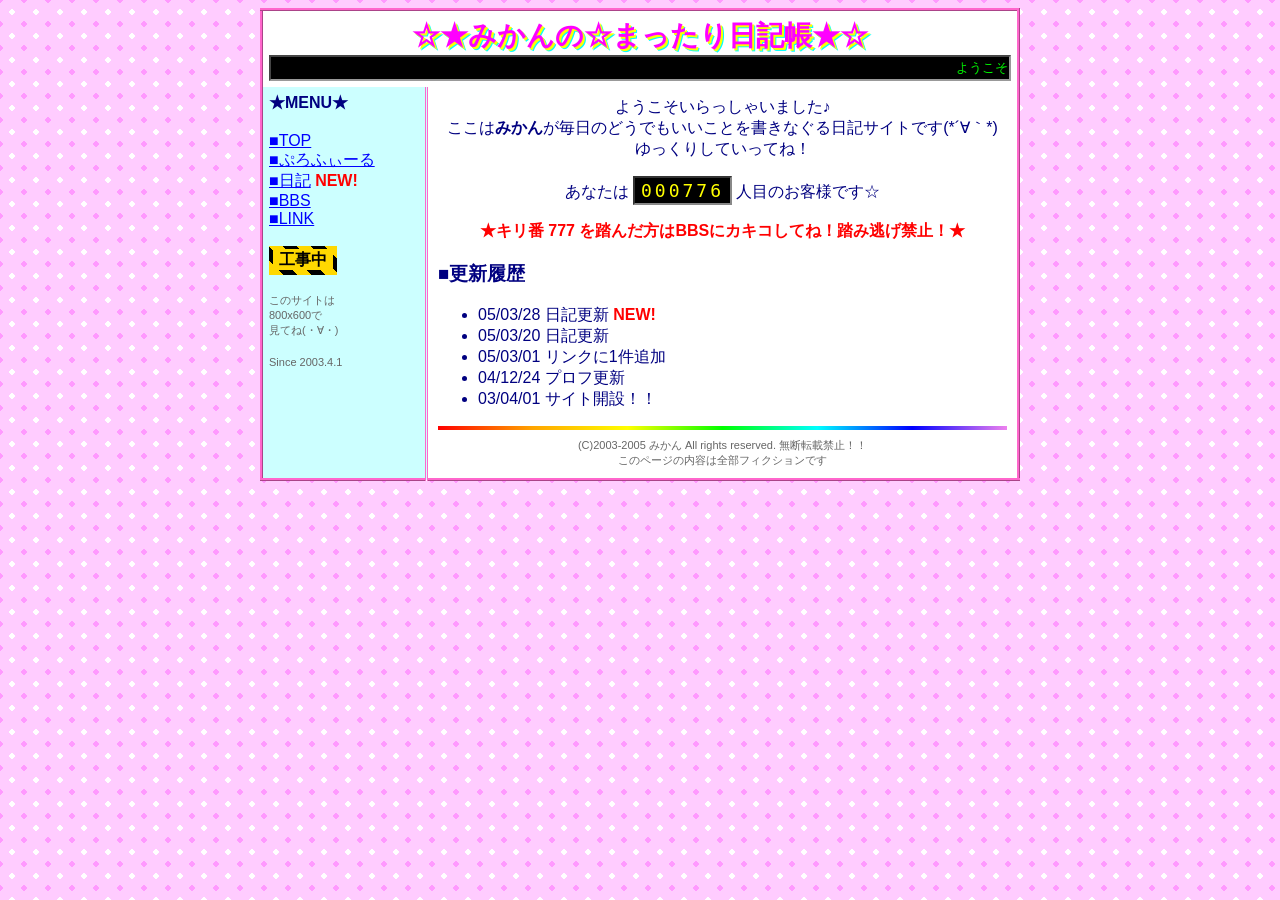
<file: index.html>
<!DOCTYPE HTML PUBLIC "-//W3C//DTD HTML 4.01 Transitional//EN">
<html lang="ja"><head><meta charset="utf-8"><meta name="viewport" content="width=device-width">
<title>TOP - ☆みかんの☆まったり日記帳☆</title><link rel="stylesheet" href="style.css"></head><body>
<table class="main"><tr><td colspan="2" style="padding:6px"><div class="title">☆★みかんの☆まったり日記帳★☆</div>
<marquee class="mq" scrollamount="4">ようこそ！！ここはみかんの日記サイトです♪ 荒らしはｽﾙｰでおながいします m(_ _)m ＞キリ番踏んだ人はBBSに報告してね☆</marquee></td></tr>
<tr><td class="menu"><b>★MENU★</b><br><br>
<a href="index.html">■TOP</a><br><a href="profile.html">■ぷろふぃーる</a><br>
<a href="diary/index.html">■日記</a> <span class="blink">NEW!</span><br>
<a href="bbs.html">■BBS</a><br><a href="links.html">■LINK</a><br><br>
<div class="koji"><span>工事中</span></div><br><br>
<span class="small">このサイトは<br>800x600で<br>見てね(・∀・)</span><br><br>
<span class="small">Since 2003.4.1</span></td><td class="body"><p align="center">ようこそいらっしゃいました♪<br>ここは<b>みかん</b>が毎日のどうでもいいことを書きなぐる日記サイトです(*´∀｀*)<br>ゆっくりしていってね！</p>
<p align="center">あなたは <span class="counter" id="c">000776</span> 人目のお客様です☆</p>
<p align="center" style="color:red;font-weight:bold">★キリ番 777 を踏んだ方はBBSにカキコしてね！踏み逃げ禁止！★</p>
<h3>■更新履歴</h3><ul><li>05/03/28 日記更新 <span class="blink">NEW!</span></li><li>05/03/20 日記更新</li><li>05/03/01 リンクに1件追加</li><li>04/12/24 プロフ更新</li><li>03/04/01 サイト開設！！</li></ul>
<script>var n=776+Math.floor(Math.random()*3);document.getElementById('c').textContent=String(n).padStart(6,'0');</script><hr><div class="small" align="center">(C)2003-2005 みかん All rights reserved. 無断転載禁止！！<br>
このページの内容は全部フィクションです</div></td></tr></table></body></html>
</file>
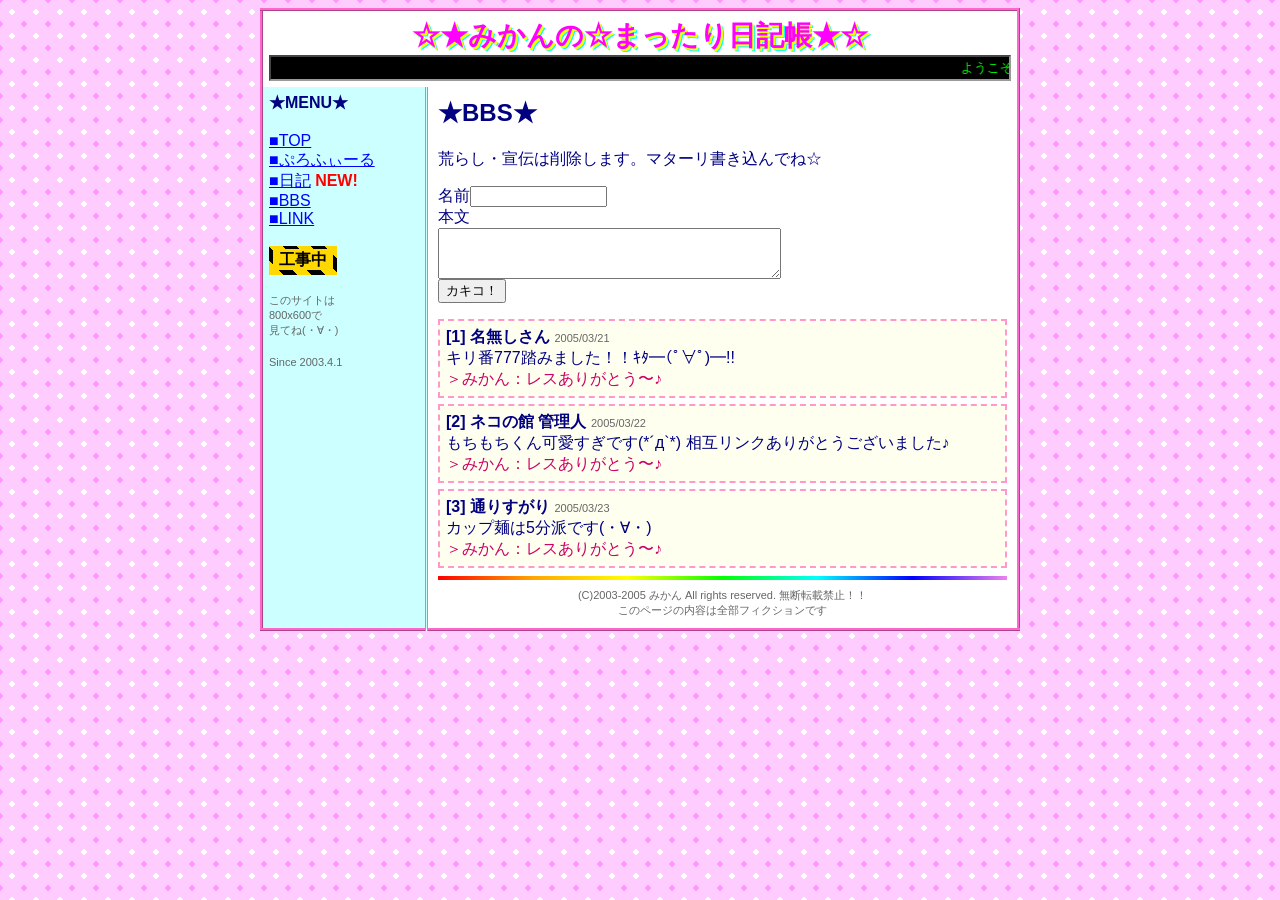
<file: bbs.html>
<!DOCTYPE HTML PUBLIC "-//W3C//DTD HTML 4.01 Transitional//EN">
<html lang="ja"><head><meta charset="utf-8"><meta name="viewport" content="width=device-width">
<title>BBS - ☆みかんの☆まったり日記帳☆</title><link rel="stylesheet" href="style.css"></head><body>
<table class="main"><tr><td colspan="2" style="padding:6px"><div class="title">☆★みかんの☆まったり日記帳★☆</div>
<marquee class="mq" scrollamount="4">ようこそ！！ここはみかんの日記サイトです♪ 荒らしはｽﾙｰでおながいします m(_ _)m ＞キリ番踏んだ人はBBSに報告してね☆</marquee></td></tr>
<tr><td class="menu"><b>★MENU★</b><br><br>
<a href="index.html">■TOP</a><br><a href="profile.html">■ぷろふぃーる</a><br>
<a href="diary/index.html">■日記</a> <span class="blink">NEW!</span><br>
<a href="bbs.html">■BBS</a><br><a href="links.html">■LINK</a><br><br>
<div class="koji"><span>工事中</span></div><br><br>
<span class="small">このサイトは<br>800x600で<br>見てね(・∀・)</span><br><br>
<span class="small">Since 2003.4.1</span></td><td class="body"><h2>★BBS★</h2><p>荒らし・宣伝は削除します。マターリ書き込んでね☆</p>
<form onsubmit="alert('ごめんね、この掲示板は飾りです(´・ω・`)');return false">名前<input size="15"> <br>本文<br><textarea cols="40" rows="3"></textarea><br><input type="submit" value="カキコ！"></form><div class="bbs"><b>[1] 名無しさん</b> <span class="small">2005/03/21</span><br>キリ番777踏みました！！ｷﾀ━(ﾟ∀ﾟ)━!!<br><span style="color:#c06">＞みかん：レスありがとう〜♪</span></div><div class="bbs"><b>[2] ネコの館 管理人</b> <span class="small">2005/03/22</span><br>もちもちくん可愛すぎです(*´д`*) 相互リンクありがとうございました♪<br><span style="color:#c06">＞みかん：レスありがとう〜♪</span></div><div class="bbs"><b>[3] 通りすがり</b> <span class="small">2005/03/23</span><br>カップ麺は5分派です(・∀・)<br><span style="color:#c06">＞みかん：レスありがとう〜♪</span></div><hr><div class="small" align="center">(C)2003-2005 みかん All rights reserved. 無断転載禁止！！<br>
このページの内容は全部フィクションです</div></td></tr></table></body></html>
</file>
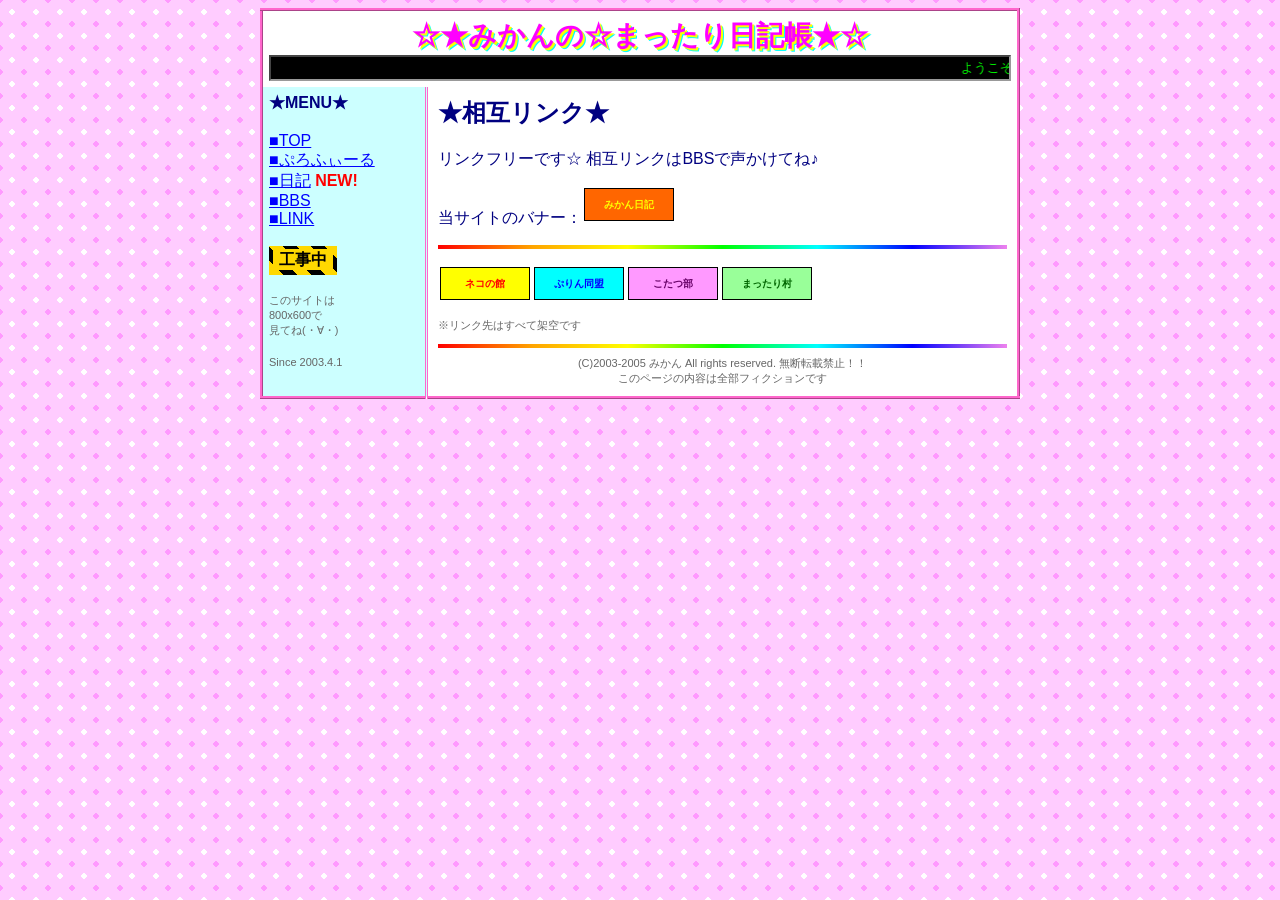
<file: links.html>
<!DOCTYPE HTML PUBLIC "-//W3C//DTD HTML 4.01 Transitional//EN">
<html lang="ja"><head><meta charset="utf-8"><meta name="viewport" content="width=device-width">
<title>LINK - ☆みかんの☆まったり日記帳☆</title><link rel="stylesheet" href="style.css"></head><body>
<table class="main"><tr><td colspan="2" style="padding:6px"><div class="title">☆★みかんの☆まったり日記帳★☆</div>
<marquee class="mq" scrollamount="4">ようこそ！！ここはみかんの日記サイトです♪ 荒らしはｽﾙｰでおながいします m(_ _)m ＞キリ番踏んだ人はBBSに報告してね☆</marquee></td></tr>
<tr><td class="menu"><b>★MENU★</b><br><br>
<a href="index.html">■TOP</a><br><a href="profile.html">■ぷろふぃーる</a><br>
<a href="diary/index.html">■日記</a> <span class="blink">NEW!</span><br>
<a href="bbs.html">■BBS</a><br><a href="links.html">■LINK</a><br><br>
<div class="koji"><span>工事中</span></div><br><br>
<span class="small">このサイトは<br>800x600で<br>見てね(・∀・)</span><br><br>
<span class="small">Since 2003.4.1</span></td><td class="body"><h2>★相互リンク★</h2><p>リンクフリーです☆ 相互リンクはBBSで声かけてね♪</p>
<p>当サイトのバナー：<span class="banner" style="background:#f60;color:#ff0">みかん日記</span></p><hr><p><a href="#"><span class="banner" style="background:#ff0;color:#f00">ネコの館</span></a><a href="#"><span class="banner" style="background:#0ff;color:#00f">ぷりん同盟</span></a><a href="#"><span class="banner" style="background:#f9f;color:#606">こたつ部</span></a><a href="#"><span class="banner" style="background:#9f9;color:#060">まったり村</span></a></p><p class="small">※リンク先はすべて架空です</p><hr><div class="small" align="center">(C)2003-2005 みかん All rights reserved. 無断転載禁止！！<br>
このページの内容は全部フィクションです</div></td></tr></table></body></html>
</file>
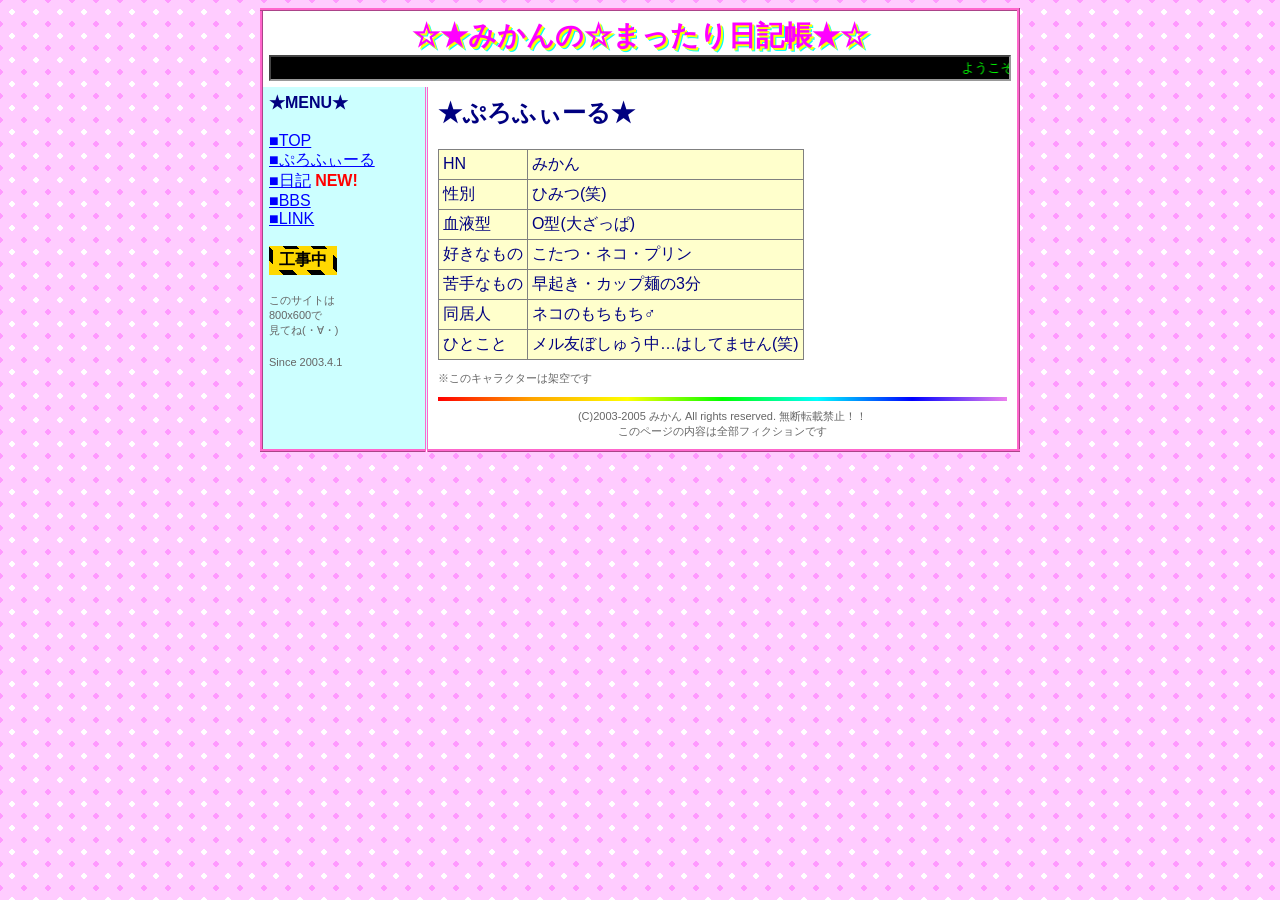
<file: profile.html>
<!DOCTYPE HTML PUBLIC "-//W3C//DTD HTML 4.01 Transitional//EN">
<html lang="ja"><head><meta charset="utf-8"><meta name="viewport" content="width=device-width">
<title>プロフィール - ☆みかんの☆まったり日記帳☆</title><link rel="stylesheet" href="style.css"></head><body>
<table class="main"><tr><td colspan="2" style="padding:6px"><div class="title">☆★みかんの☆まったり日記帳★☆</div>
<marquee class="mq" scrollamount="4">ようこそ！！ここはみかんの日記サイトです♪ 荒らしはｽﾙｰでおながいします m(_ _)m ＞キリ番踏んだ人はBBSに報告してね☆</marquee></td></tr>
<tr><td class="menu"><b>★MENU★</b><br><br>
<a href="index.html">■TOP</a><br><a href="profile.html">■ぷろふぃーる</a><br>
<a href="diary/index.html">■日記</a> <span class="blink">NEW!</span><br>
<a href="bbs.html">■BBS</a><br><a href="links.html">■LINK</a><br><br>
<div class="koji"><span>工事中</span></div><br><br>
<span class="small">このサイトは<br>800x600で<br>見てね(・∀・)</span><br><br>
<span class="small">Since 2003.4.1</span></td><td class="body"><h2>★ぷろふぃーる★</h2><table border="1" cellpadding="4" style="border-collapse:collapse;background:#ffffcc">
<tr><td>HN</td><td>みかん</td></tr><tr><td>性別</td><td>ひみつ(笑)</td></tr><tr><td>血液型</td><td>O型(大ざっぱ)</td></tr><tr><td>好きなもの</td><td>こたつ・ネコ・プリン</td></tr>
<tr><td>苦手なもの</td><td>早起き・カップ麺の3分</td></tr><tr><td>同居人</td><td>ネコのもちもち♂</td></tr><tr><td>ひとこと</td><td>メル友ぼしゅう中…はしてません(笑)</td></tr></table><p class="small">※このキャラクターは架空です</p><hr><div class="small" align="center">(C)2003-2005 みかん All rights reserved. 無断転載禁止！！<br>
このページの内容は全部フィクションです</div></td></tr></table></body></html>
</file>
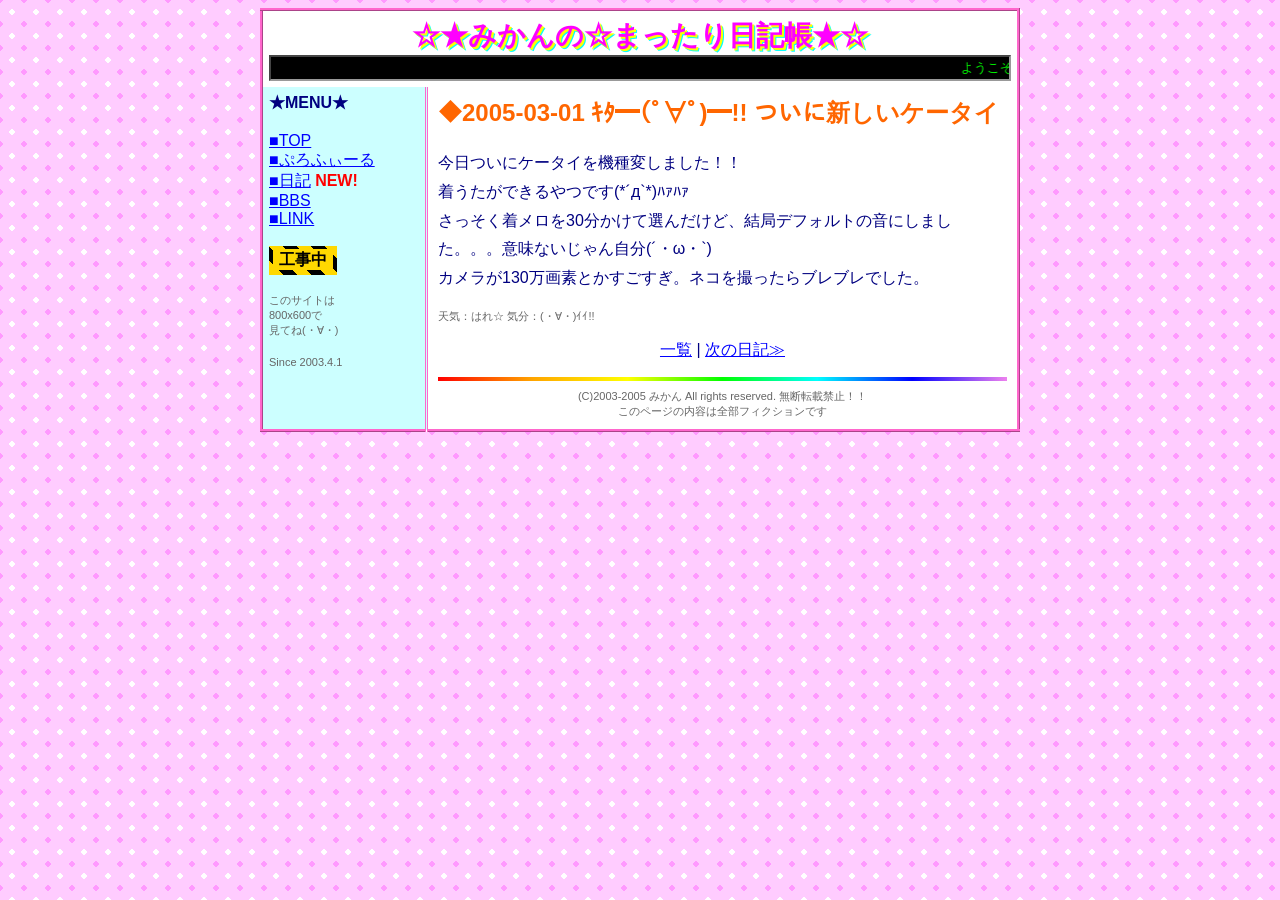
<file: diary/01.html>
<!DOCTYPE HTML PUBLIC "-//W3C//DTD HTML 4.01 Transitional//EN">
<html lang="ja"><head><meta charset="utf-8"><meta name="viewport" content="width=device-width">
<title>ｷﾀ━(ﾟ∀ﾟ)━!! ついに新しいケータイ - ☆みかんの☆まったり日記帳☆</title><link rel="stylesheet" href="../style.css"></head><body>
<table class="main"><tr><td colspan="2" style="padding:6px"><div class="title">☆★みかんの☆まったり日記帳★☆</div>
<marquee class="mq" scrollamount="4">ようこそ！！ここはみかんの日記サイトです♪ 荒らしはｽﾙｰでおながいします m(_ _)m ＞キリ番踏んだ人はBBSに報告してね☆</marquee></td></tr>
<tr><td class="menu"><b>★MENU★</b><br><br>
<a href="../index.html">■TOP</a><br><a href="../profile.html">■ぷろふぃーる</a><br>
<a href="../diary/index.html">■日記</a> <span class="blink">NEW!</span><br>
<a href="../bbs.html">■BBS</a><br><a href="../links.html">■LINK</a><br><br>
<div class="koji"><span>工事中</span></div><br><br>
<span class="small">このサイトは<br>800x600で<br>見てね(・∀・)</span><br><br>
<span class="small">Since 2003.4.1</span></td><td class="body"><h2 style="color:#ff6600">◆2005-03-01 ｷﾀ━(ﾟ∀ﾟ)━!! ついに新しいケータイ</h2><p style="line-height:1.8">今日ついにケータイを機種変しました！！<br>着うたができるやつです(*´д`*)ﾊｧﾊｧ<br>さっそく着メロを30分かけて選んだけど、結局デフォルトの音にしました。。。意味ないじゃん自分(´・ω・`)<br>カメラが130万画素とかすごすぎ。ネコを撮ったらブレブレでした。</p><p class="small">天気：はれ☆ 気分：(・∀・)ｲｲ!!</p><p align="center"><a href="index.html">一覧</a> | <a href="02.html">次の日記≫</a></p><hr><div class="small" align="center">(C)2003-2005 みかん All rights reserved. 無断転載禁止！！<br>
このページの内容は全部フィクションです</div></td></tr></table></body></html>
</file>
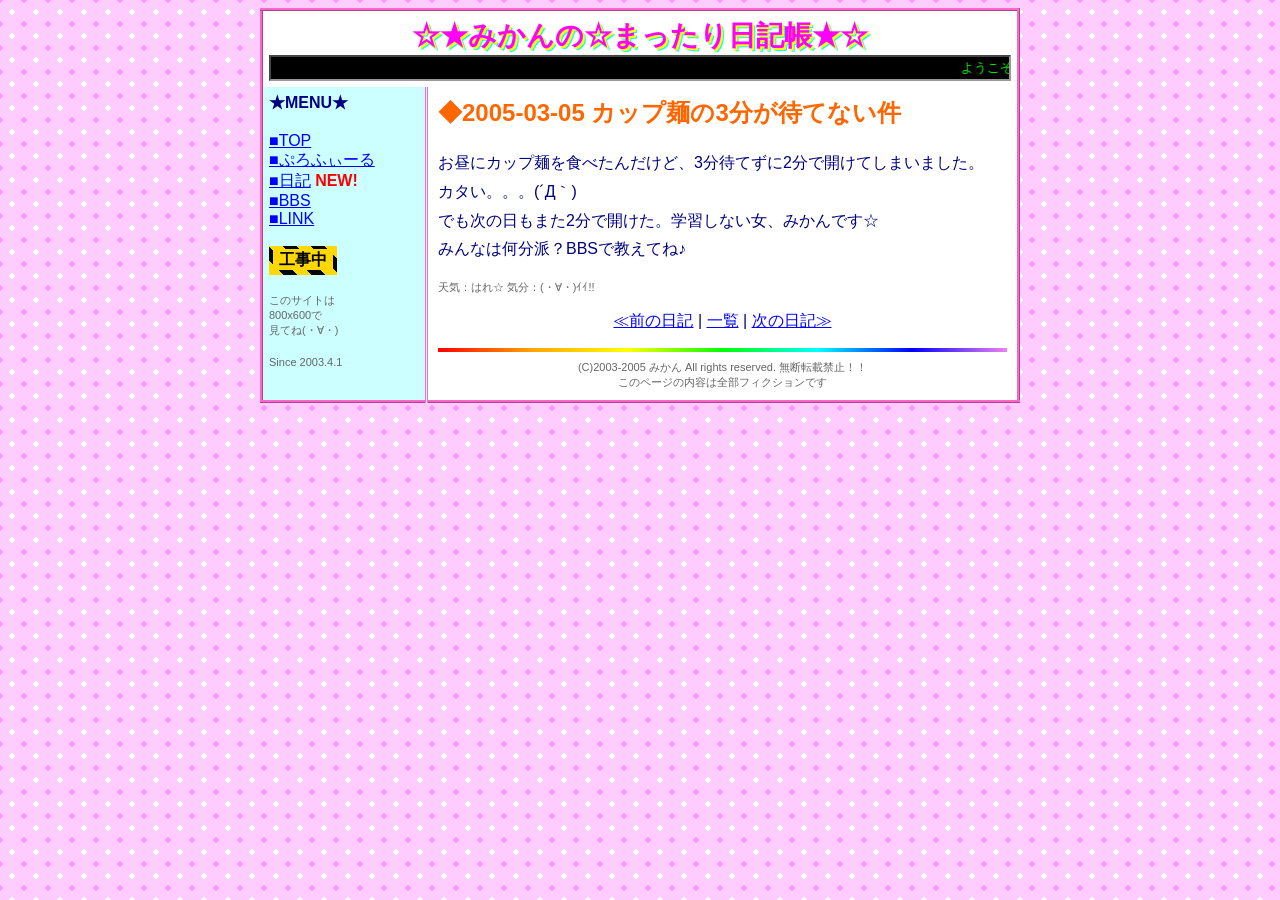
<file: diary/02.html>
<!DOCTYPE HTML PUBLIC "-//W3C//DTD HTML 4.01 Transitional//EN">
<html lang="ja"><head><meta charset="utf-8"><meta name="viewport" content="width=device-width">
<title>カップ麺の3分が待てない件 - ☆みかんの☆まったり日記帳☆</title><link rel="stylesheet" href="../style.css"></head><body>
<table class="main"><tr><td colspan="2" style="padding:6px"><div class="title">☆★みかんの☆まったり日記帳★☆</div>
<marquee class="mq" scrollamount="4">ようこそ！！ここはみかんの日記サイトです♪ 荒らしはｽﾙｰでおながいします m(_ _)m ＞キリ番踏んだ人はBBSに報告してね☆</marquee></td></tr>
<tr><td class="menu"><b>★MENU★</b><br><br>
<a href="../index.html">■TOP</a><br><a href="../profile.html">■ぷろふぃーる</a><br>
<a href="../diary/index.html">■日記</a> <span class="blink">NEW!</span><br>
<a href="../bbs.html">■BBS</a><br><a href="../links.html">■LINK</a><br><br>
<div class="koji"><span>工事中</span></div><br><br>
<span class="small">このサイトは<br>800x600で<br>見てね(・∀・)</span><br><br>
<span class="small">Since 2003.4.1</span></td><td class="body"><h2 style="color:#ff6600">◆2005-03-05 カップ麺の3分が待てない件</h2><p style="line-height:1.8">お昼にカップ麺を食べたんだけど、3分待てずに2分で開けてしまいました。<br>カタい。。。(´Д｀)<br>でも次の日もまた2分で開けた。学習しない女、みかんです☆<br>みんなは何分派？BBSで教えてね♪</p><p class="small">天気：はれ☆ 気分：(・∀・)ｲｲ!!</p><p align="center"><a href="01.html">≪前の日記</a> | <a href="index.html">一覧</a> | <a href="03.html">次の日記≫</a></p><hr><div class="small" align="center">(C)2003-2005 みかん All rights reserved. 無断転載禁止！！<br>
このページの内容は全部フィクションです</div></td></tr></table></body></html>
</file>
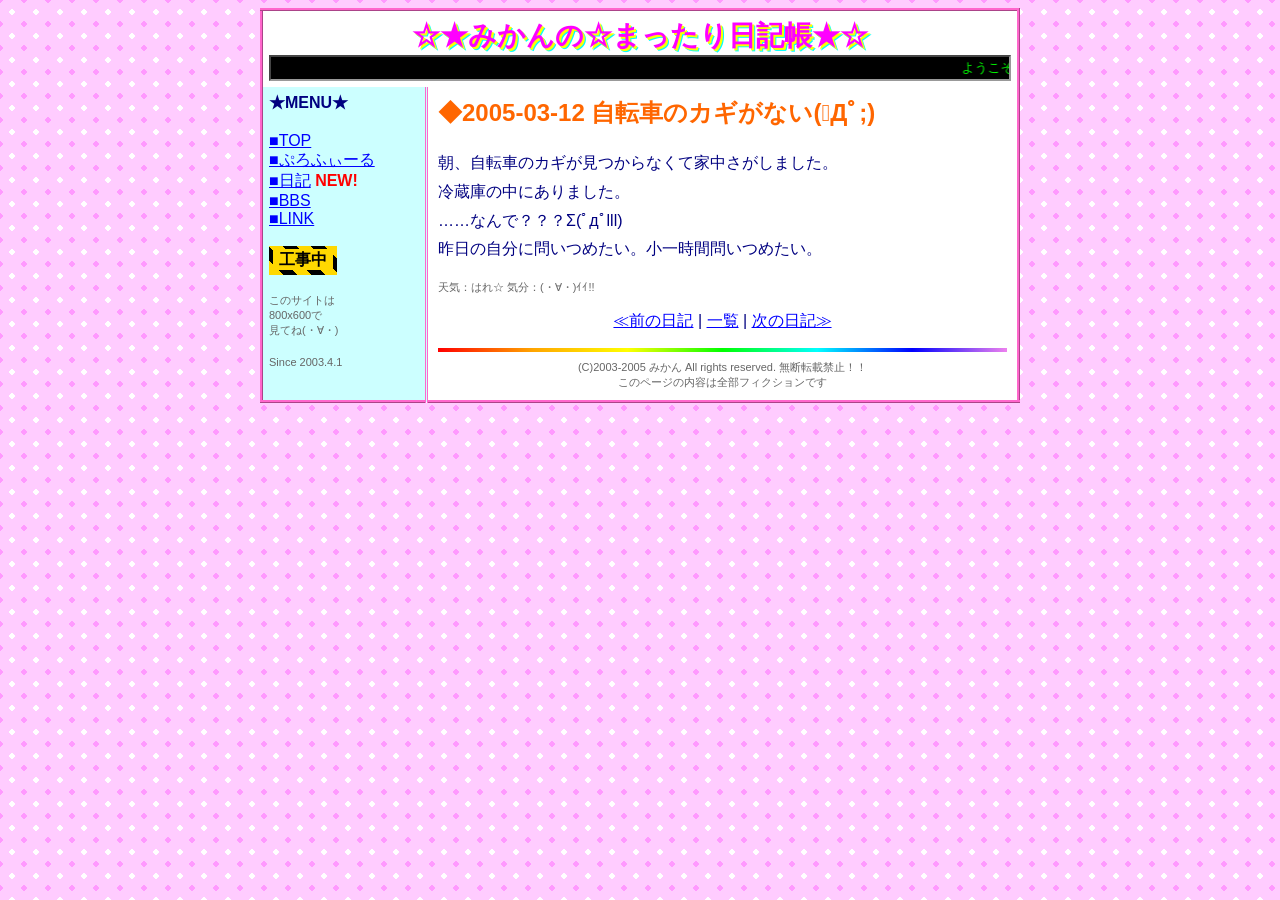
<file: diary/03.html>
<!DOCTYPE HTML PUBLIC "-//W3C//DTD HTML 4.01 Transitional//EN">
<html lang="ja"><head><meta charset="utf-8"><meta name="viewport" content="width=device-width">
<title>自転車のカギがない(ﾟДﾟ;) - ☆みかんの☆まったり日記帳☆</title><link rel="stylesheet" href="../style.css"></head><body>
<table class="main"><tr><td colspan="2" style="padding:6px"><div class="title">☆★みかんの☆まったり日記帳★☆</div>
<marquee class="mq" scrollamount="4">ようこそ！！ここはみかんの日記サイトです♪ 荒らしはｽﾙｰでおながいします m(_ _)m ＞キリ番踏んだ人はBBSに報告してね☆</marquee></td></tr>
<tr><td class="menu"><b>★MENU★</b><br><br>
<a href="../index.html">■TOP</a><br><a href="../profile.html">■ぷろふぃーる</a><br>
<a href="../diary/index.html">■日記</a> <span class="blink">NEW!</span><br>
<a href="../bbs.html">■BBS</a><br><a href="../links.html">■LINK</a><br><br>
<div class="koji"><span>工事中</span></div><br><br>
<span class="small">このサイトは<br>800x600で<br>見てね(・∀・)</span><br><br>
<span class="small">Since 2003.4.1</span></td><td class="body"><h2 style="color:#ff6600">◆2005-03-12 自転車のカギがない(ﾟДﾟ;)</h2><p style="line-height:1.8">朝、自転車のカギが見つからなくて家中さがしました。<br>冷蔵庫の中にありました。<br>……なんで？？？Σ(ﾟдﾟlll)<br>昨日の自分に問いつめたい。小一時間問いつめたい。</p><p class="small">天気：はれ☆ 気分：(・∀・)ｲｲ!!</p><p align="center"><a href="02.html">≪前の日記</a> | <a href="index.html">一覧</a> | <a href="04.html">次の日記≫</a></p><hr><div class="small" align="center">(C)2003-2005 みかん All rights reserved. 無断転載禁止！！<br>
このページの内容は全部フィクションです</div></td></tr></table></body></html>
</file>
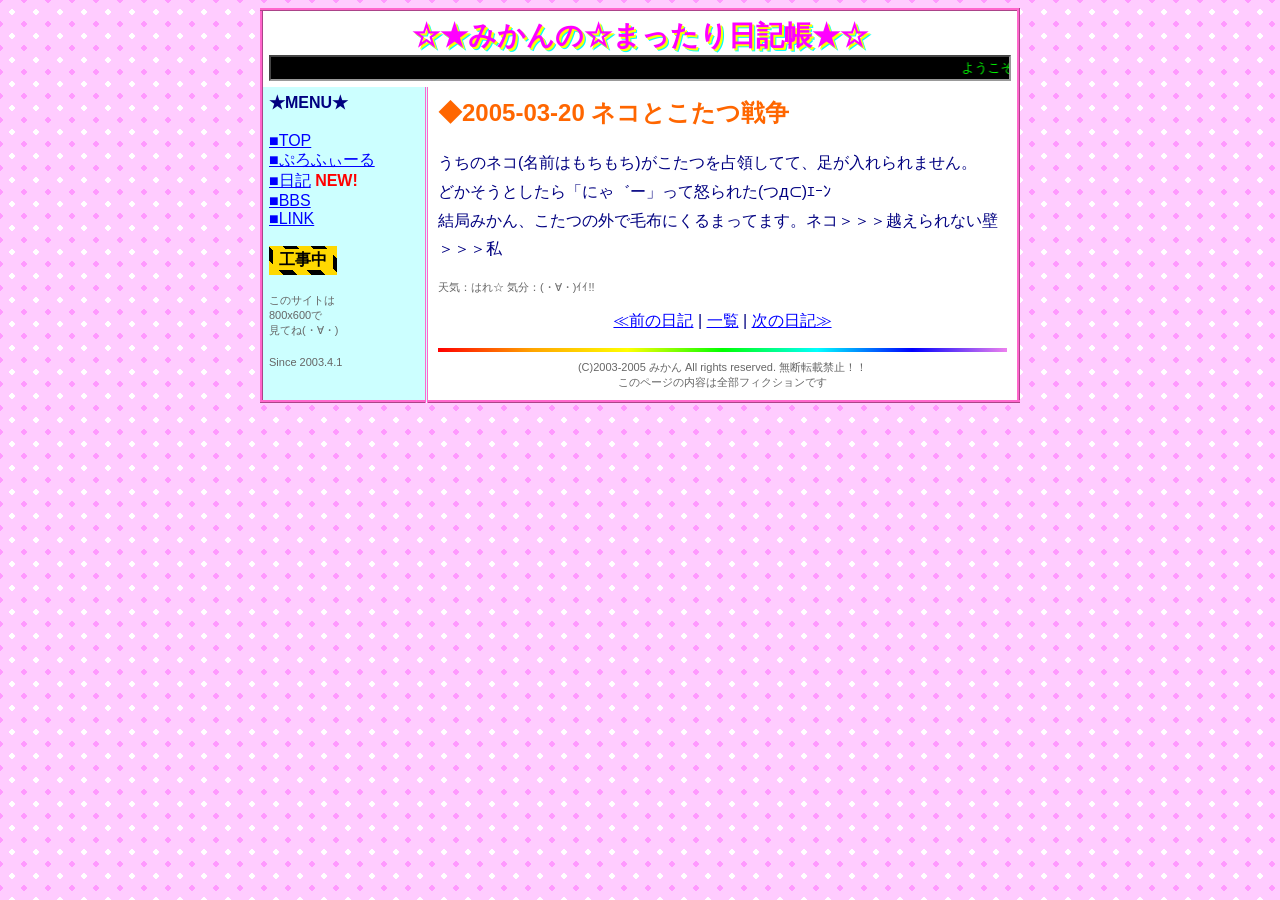
<file: diary/04.html>
<!DOCTYPE HTML PUBLIC "-//W3C//DTD HTML 4.01 Transitional//EN">
<html lang="ja"><head><meta charset="utf-8"><meta name="viewport" content="width=device-width">
<title>ネコとこたつ戦争 - ☆みかんの☆まったり日記帳☆</title><link rel="stylesheet" href="../style.css"></head><body>
<table class="main"><tr><td colspan="2" style="padding:6px"><div class="title">☆★みかんの☆まったり日記帳★☆</div>
<marquee class="mq" scrollamount="4">ようこそ！！ここはみかんの日記サイトです♪ 荒らしはｽﾙｰでおながいします m(_ _)m ＞キリ番踏んだ人はBBSに報告してね☆</marquee></td></tr>
<tr><td class="menu"><b>★MENU★</b><br><br>
<a href="../index.html">■TOP</a><br><a href="../profile.html">■ぷろふぃーる</a><br>
<a href="../diary/index.html">■日記</a> <span class="blink">NEW!</span><br>
<a href="../bbs.html">■BBS</a><br><a href="../links.html">■LINK</a><br><br>
<div class="koji"><span>工事中</span></div><br><br>
<span class="small">このサイトは<br>800x600で<br>見てね(・∀・)</span><br><br>
<span class="small">Since 2003.4.1</span></td><td class="body"><h2 style="color:#ff6600">◆2005-03-20 ネコとこたつ戦争</h2><p style="line-height:1.8">うちのネコ(名前はもちもち)がこたつを占領してて、足が入れられません。<br>どかそうとしたら「にゃ゛ー」って怒られた(つд⊂)ｴｰﾝ<br>結局みかん、こたつの外で毛布にくるまってます。ネコ＞＞＞越えられない壁＞＞＞私</p><p class="small">天気：はれ☆ 気分：(・∀・)ｲｲ!!</p><p align="center"><a href="03.html">≪前の日記</a> | <a href="index.html">一覧</a> | <a href="05.html">次の日記≫</a></p><hr><div class="small" align="center">(C)2003-2005 みかん All rights reserved. 無断転載禁止！！<br>
このページの内容は全部フィクションです</div></td></tr></table></body></html>
</file>
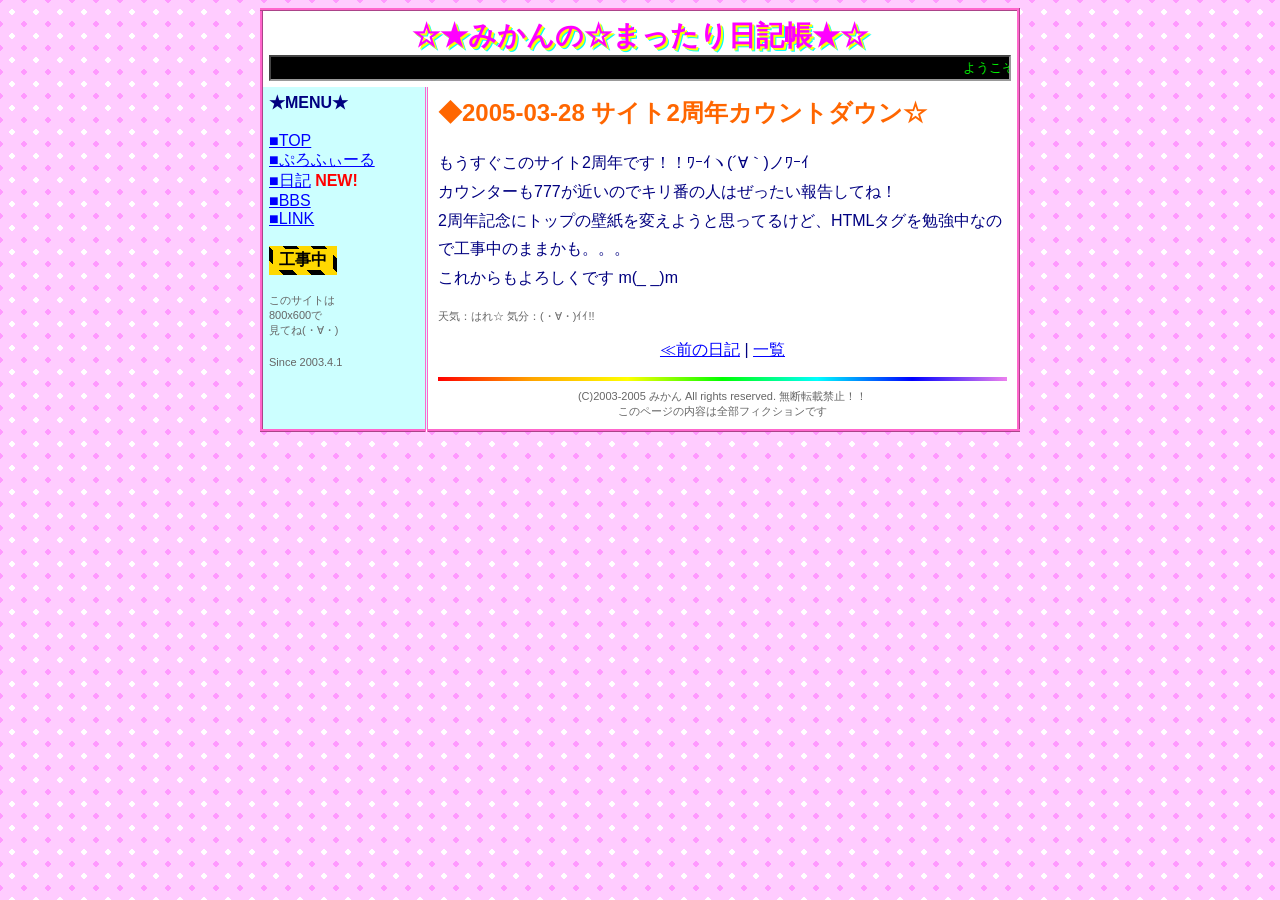
<file: diary/05.html>
<!DOCTYPE HTML PUBLIC "-//W3C//DTD HTML 4.01 Transitional//EN">
<html lang="ja"><head><meta charset="utf-8"><meta name="viewport" content="width=device-width">
<title>サイト2周年カウントダウン☆ - ☆みかんの☆まったり日記帳☆</title><link rel="stylesheet" href="../style.css"></head><body>
<table class="main"><tr><td colspan="2" style="padding:6px"><div class="title">☆★みかんの☆まったり日記帳★☆</div>
<marquee class="mq" scrollamount="4">ようこそ！！ここはみかんの日記サイトです♪ 荒らしはｽﾙｰでおながいします m(_ _)m ＞キリ番踏んだ人はBBSに報告してね☆</marquee></td></tr>
<tr><td class="menu"><b>★MENU★</b><br><br>
<a href="../index.html">■TOP</a><br><a href="../profile.html">■ぷろふぃーる</a><br>
<a href="../diary/index.html">■日記</a> <span class="blink">NEW!</span><br>
<a href="../bbs.html">■BBS</a><br><a href="../links.html">■LINK</a><br><br>
<div class="koji"><span>工事中</span></div><br><br>
<span class="small">このサイトは<br>800x600で<br>見てね(・∀・)</span><br><br>
<span class="small">Since 2003.4.1</span></td><td class="body"><h2 style="color:#ff6600">◆2005-03-28 サイト2周年カウントダウン☆</h2><p style="line-height:1.8">もうすぐこのサイト2周年です！！ﾜｰｲヽ(´∀｀)ノﾜｰｲ<br>カウンターも777が近いのでキリ番の人はぜったい報告してね！<br>2周年記念にトップの壁紙を変えようと思ってるけど、HTMLタグを勉強中なので工事中のままかも。。。<br>これからもよろしくです m(_ _)m</p><p class="small">天気：はれ☆ 気分：(・∀・)ｲｲ!!</p><p align="center"><a href="04.html">≪前の日記</a> | <a href="index.html">一覧</a></p><hr><div class="small" align="center">(C)2003-2005 みかん All rights reserved. 無断転載禁止！！<br>
このページの内容は全部フィクションです</div></td></tr></table></body></html>
</file>
<file: style.css>
body{margin:0;font-family:"Comic Sans MS","MS PGothic","ＭＳ Ｐゴシック",sans-serif;font-size:13px;color:#000080;
background-color:#ffccff;background-image:radial-gradient(#fff 15%,transparent 16%),radial-gradient(#ff99ff 15%,transparent 16%);
background-size:24px 24px;background-position:0 0,12px 12px}
a{color:#0000ff}a:visited{color:#800080}a:hover{color:#ff0000;background:#ffff00}
table.main{width:760px;margin:8px auto;border:3px ridge #ff66cc;background:#fff;border-collapse:collapse}
td.menu{width:150px;vertical-align:top;background:#ccffff;border-right:3px double #ff66cc;padding:6px}
td.body{vertical-align:top;padding:10px}
.title{font-size:28px;font-weight:bold;color:#ff00ff;text-shadow:2px 2px #ffff00,3px 3px #00ffff;text-align:center}
.blink{animation:b 1s steps(2,start) infinite;color:#ff0000;font-weight:bold}@keyframes b{to{visibility:hidden}}
.mq{background:#000;color:#00ff00;font-family:monospace;padding:2px;border:2px inset #999}
.counter{display:inline-block;background:#000;color:#ff0;font-family:monospace;font-size:18px;letter-spacing:3px;padding:2px 6px;border:2px inset #888}
.koji{display:inline-block;background:repeating-linear-gradient(45deg,#ffd800 0 10px,#000 10px 20px);padding:4px}
.koji span{background:#ffd800;color:#000;font-weight:bold;padding:2px 6px}
hr{border:0;height:4px;background:linear-gradient(90deg,red,orange,yellow,lime,cyan,blue,violet)}
.banner{display:inline-block;width:88px;height:31px;font-size:10px;line-height:31px;text-align:center;border:1px solid #000;margin:2px;overflow:hidden;font-weight:bold}
.bbs{border:2px dashed #ff99cc;margin:6px 0;padding:6px;background:#fffff0}
.small{font-size:11px;color:#666}
@media (max-width:600px){table.main{width:100%}td.menu{width:90px;font-size:11px}}
</file>
